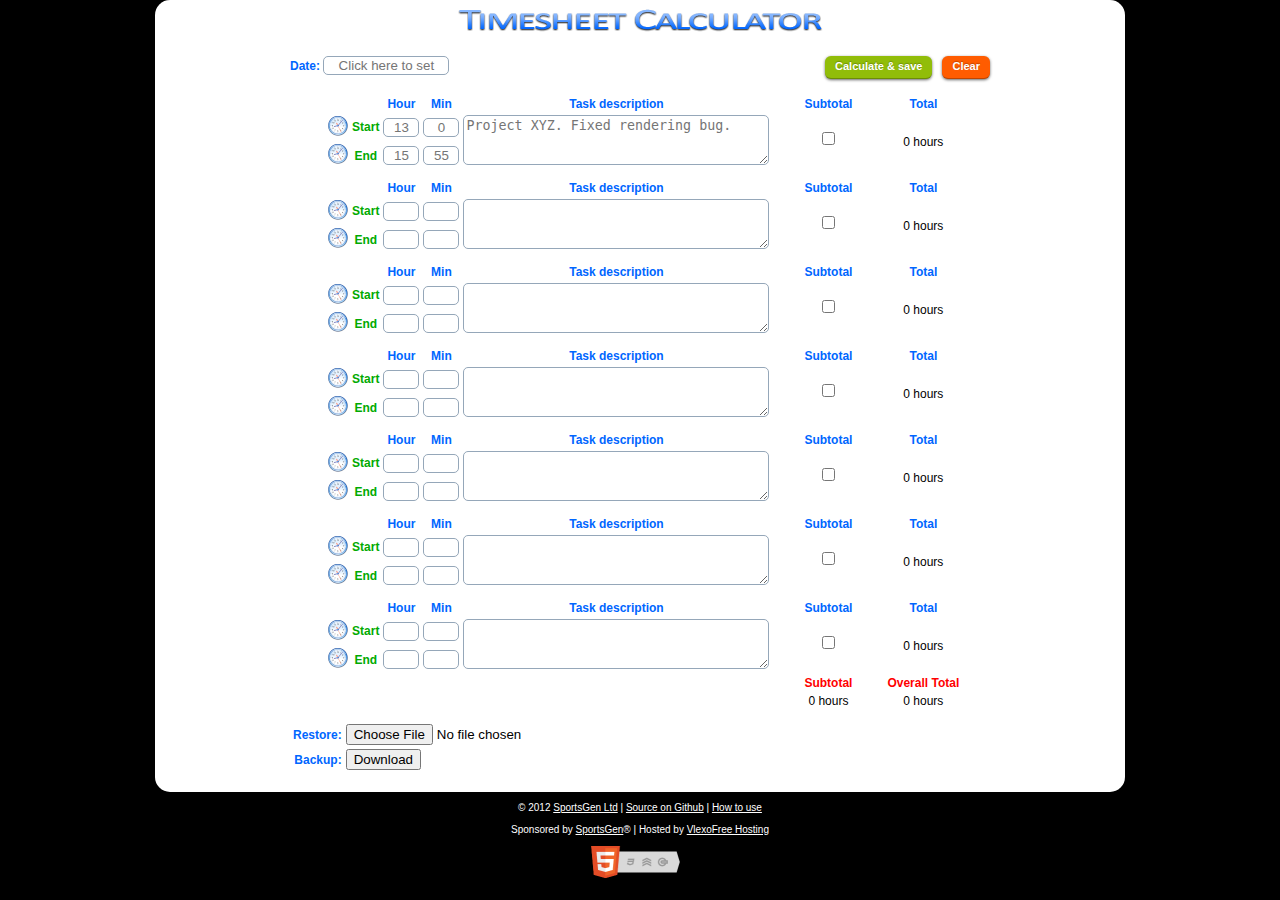
<file: index.html>
<!DOCTYPE html>
<!--
Timesheet Calculator
Copyright © 2012 SportsGen Ltd

Source code released under the MIT licence.
http://www.opensource.org/licenses/mit-license.php
-->
<html manifest="offline/manifest.appcache">
	<head>
		<title>Time calculator</title>
		
		<meta http-equiv="Content-Type" content="text/html; charset=UTF-8">
		<meta name="description" content="Open source HTML5 Timesheet Calculator">
		<meta name="keywords" content="Timesheet, time, calculator, free, open source">
		
		<link type="text/css" href="css/time-calculator.css" rel="stylesheet">
		<link type="text/css" href="css/buttons.css" rel="stylesheet">
		<link type="text/css" href="css/jqueryui/jquery-ui-1.8.16.custom.css" rel="stylesheet">
		<link rel="shortcut icon" href="favicon.ico">
		
		<script type="text/javascript" src="js/jquery-1.7.1.min.js"></script>
		<script type="text/javascript" src="js/jquery-ui-1.8.16.custom.min.js"></script>
		<script type="text/javascript" src="js/time-calculator.min.js"></script>
	</head>
	<body>
		<section>
			<!-- Main heading -->
			<img src="img/heading.png" alt="Timesheet Calculator">
			
			<!-- Error messages -->
			<div id="browserSupportError" class="error hidden">
				This site uses the latest HTML 5 technologies. Your browser appears to be unsupported and the site may 
				not function or display properly. Please use the latest version of 
				<a href="http://mozilla.com">Firefox</a>, 
				<a href="http://google.com/chrome/">Chrome</a>,
				<a href="http://apple.com/safari/">Safari</a>,
				<a href="http://opera.com">Opera</a>, or 
				<a href="http://windows.microsoft.com/ie9">Internet Explorer 9</a>.
			</div>
			<noscript>
				<div id="javascriptError" class="error">
					This site requires <a href="http://en.wikipedia.org/wiki/Javascript">JavaScript</a> for full 
					functionality. Please <a href="http://www.alanwood.net/demos/enabling-javascript.html">enable JavaScript</a> 
					in your browser or add an exception for this site.
				</div>
			</noscript>
			
			<!-- Date picker and buttons -->
			<nav class="contentWidth">
				<div class="leftCol alignLeft">
					<span class="rowHeading">Date:</span> 
					<input id="displayDate" tabindex="1" type="text" placeholder="Click here to set">
					<input id="backendDate" type="hidden">
				</div>
				<div class="rightCol">
					<a id="btnCalculateTotalTime" class="small button green">Calculate & save</a>  &nbsp;
					<a id="btnClear" class="small button orange">Clear</a>
				</div>
			</nav>
			
			<!-- The timesheet entry rows -->
			<table id="timeRows"></table>
			
			<!-- Restore and backup buttons -->
			<div class="restoreBackup contentWidth">
				<div class="leftCol alignLeft">					
					<table>
						<tr>
							<td class="rowHeading alignRight">Restore:</td>
							<td>
								<form id="uploadForm" action="php/upload.php" method="post" enctype="multipart/form-data" target="uploadTarget">
									<input id="restoreFile" name="restoreFile" type="file">
								</form>
							</td>
							<td>
								<span id="uploadProgress">
									<img src="img/loading-bar.gif" alt="Loading...">
								</span>
							</td>
						</tr>
						<tr>
							<td class="rowHeading alignRight">Backup:</td>
							<td colspan="2">
								<form id="downloadForm" action="php/download.php" method="post" enctype="multipart/form-data">
									<button id="btnBackupData">Download</button>
									<input id="filename" name="filename" type="hidden">
									<input id="content" name="content" type="hidden">
								</form>
							</td>
						</tr>
					</table>				
				</div>
			</div>
			
			<iframe id="uploadTarget" name="uploadTarget" onLoad="getContentsFromFileUpload()" src="#"></iframe>
			<iframe id="backupData"></iframe>
		</section>
		
		<footer class="contentWidth">
			&copy; 2012 <a href="http://sportsgen.net">SportsGen Ltd</a> | <a href="https://github.com/chris-nz/TimeCalc">Source on Github</a> | <a href="help.html">How to use</a><br>
			<br>
			Sponsored by <a href="http://sportsgen.net">SportsGen</a>&reg; | Hosted by <a href="http://vlexofree.com/">VlexoFree Hosting</a><br>
			<br>
			<a href="http://www.w3.org/html/logo/">
				<img src="img/html5-badge-h-css3-semantics-storage.png" title="HTML5 Powered with CSS3 / Styling, Semantics, and Offline &amp; Storage">
			</a>
		</footer>
		
		<!-- Send browser statistics etc to Google Analytics -->
		<script type="text/javascript">
			var _gaq = _gaq || [];
			_gaq.push(['_setAccount', 'UA-27217678-1']);
			_gaq.push(['_trackPageview']);

			(function() {
				var ga = document.createElement('script'); ga.type = 'text/javascript'; ga.async = true;
				ga.src = ('https:' == document.location.protocol ? 'https://ssl' : 'http://www') + '.google-analytics.com/ga.js';
				var s = document.getElementsByTagName('script')[0]; s.parentNode.insertBefore(ga, s);
			})();
		</script>
	</body>
</html>
</file>
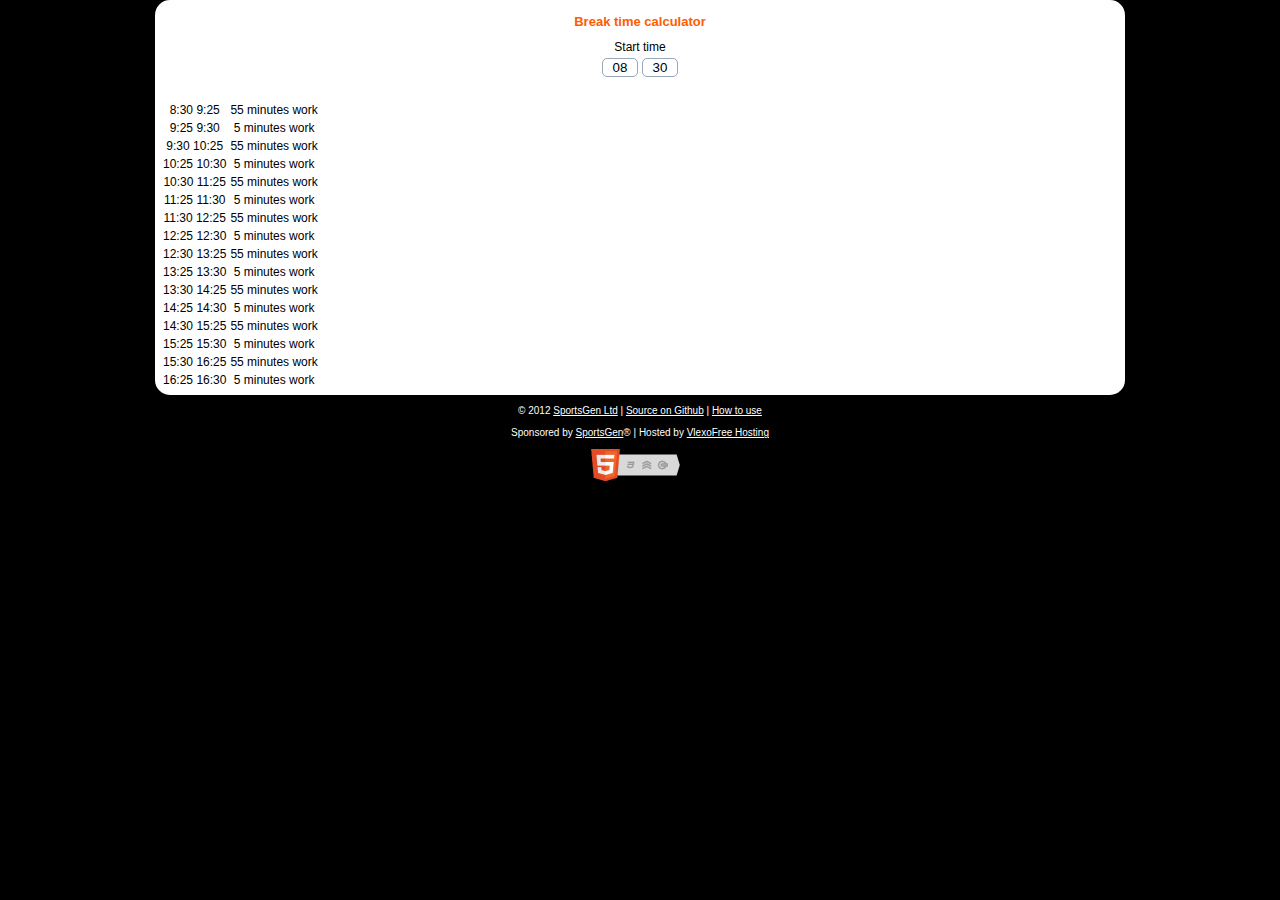
<file: breaktime.html>
<!DOCTYPE html>
<!--
Timesheet Calculator
Copyright © 2013 SportsGen Ltd

Source code released under the MIT licence.
http://www.opensource.org/licenses/mit-license.php
-->
<html manifest="offline/manifest.appcache">
	<head>
		<title>Break time calculator</title>
		
		<meta http-equiv="Content-Type" content="text/html; charset=UTF-8">
		<meta name="description" content="Open source HTML5 Timesheet Calculator">
		<meta name="keywords" content="Break, time, calculator, free, open source">
		
		<link type="text/css" href="css/time-calculator.css" rel="stylesheet">
		<link type="text/css" href="css/buttons.css" rel="stylesheet">
		<link type="text/css" href="css/jqueryui/jquery-ui-1.8.16.custom.css" rel="stylesheet">
		<link rel="shortcut icon" href="favicon.ico">
		
		<script type="text/javascript" src="js/jquery-1.7.1.min.js"></script>
		<script type="text/javascript" src="js/jquery-ui-1.8.16.custom.min.js"></script>
		<script type="text/javascript" src="js/time-calculator.js"></script>
		
		<script type="text/javascript">
			// Page load initialisation
			$(document).ready(function()
			{
				
				
				calculateBreaks();
			});
			
			$('#startHour').change(function()
			{
				calculateBreaks();
			})
			.keyup(function()
			{
				moveCursorOnMaxLength('startHour', 'startMin');
			});
			
			function calculateBreaks()
			{
				console.log('got here');
				
				// Constants in minutes
				var workTime = 55;
				var breakTime = 5;
				var lunchTime = 30;
				
				var startHour = $('#startHour').val();
				var startMin = $('#startMin').val();
				var workingDateTime = new Date('January 10, 2013 ' + startHour + ':' + startMin + ':' + '00');
				
				var times = [];
				var timeRow = {};
								
				// For eight hours work
				for (var i=0; i < 8; i++)
				{
					// Set the start time for work
					var startTime = workingDateTime.getHours() + ':' + workingDateTime.getMinutes();
					
					// Set the end time for work
					workingDateTime.setMinutes(workingDateTime.getMinutes() + workTime);
					var endTime = workingDateTime.getHours() + ':' + workingDateTime.getMinutes();
							
					// Add the work times to the array of objects
					timeRow = {
						'startTime': startTime,
						'endTime': endTime,
						'timeSpanDescription': workTime + ' minutes work'
					};
					times.push(timeRow);
					
					
					// Set the start time for breaks
					var startTime = workingDateTime.getHours() + ':' + workingDateTime.getMinutes();
					
					// Set the end time for breaks
					workingDateTime.setMinutes(workingDateTime.getMinutes() + breakTime);
					var endTime = workingDateTime.getHours() + ':' + workingDateTime.getMinutes();
							
					// Add the work times to the array of objects
					timeRow = {
						'startTime': startTime,
						'endTime': endTime,
						'timeSpanDescription': breakTime + ' minutes work'
					};
					times.push(timeRow);
				}
				
				console.log(times);
				
				// Display the times
				for (var j=0; j < times.length; j++)
				{
					// For each new row of data we copy the template row, substitute our values and append it to the end of the table
					var newRow = $('#breakTimeTable .template').clone().removeClass('template');
					template(newRow, times[j]).appendTo('#breakTimeTable').fadeIn();
				}
			}	
			
			/**
			 * For each new row of data we copy the template row, substitute our values and append it to the end of the table
			 */
			function template(templateRow, timeObject)
			{
				templateRow.find('.startTime').text(timeObject.startTime);
				templateRow.find('.endTime').text(timeObject.endTime);
				templateRow.find('.timeSpanDescription').text(timeObject.timeSpanDescription);
				
				return templateRow;
			}
		</script>
	</head>
	<body>
		<section>
			<!-- Main heading -->
			<!--<img src="img/heading.png" alt="Break time calculator">-->
			<h1>Break time calculator</h1>
			
			<!-- Error messages -->
			<div id="browserSupportError" class="error hidden">
				This site uses the latest HTML 5 technologies. Your browser appears to be unsupported and the site may 
				not function or display properly. Please use the latest version of 
				<a href="http://mozilla.com">Firefox</a>, 
				<a href="http://google.com/chrome/">Chrome</a>,
				<a href="http://apple.com/safari/">Safari</a>,
				<a href="http://opera.com">Opera</a>, or 
				<a href="http://windows.microsoft.com/ie9">Internet Explorer 9</a>.
			</div>
			<noscript>
				<div id="javascriptError" class="error">
					This site requires <a href="http://en.wikipedia.org/wiki/Javascript">JavaScript</a> for full 
					functionality. Please <a href="http://www.alanwood.net/demos/enabling-javascript.html">enable JavaScript</a> 
					in your browser or add an exception for this site.
				</div>
			</noscript>
			
			<table class="MainStartTime">
				<tr>
					<td colspan="2">Start time</td>
				</tr>
				<tr>
					<td><input id="startHour" class="timeEntry" type="text" maxlength="2" placeholder="08" value="08"></td>
					<td><input id="startMin" class="timeEntry" type="text" maxlength="2" placeholder="30" value="30"></td>
				</tr>
			</table>
			
			<!-- The break time rows -->
			<table id="breakTimeTable" class="breakTimeTable">
				<tr class="template">
					<td>
						<span class="startTime"></span>
						<span class="endTime"></span>
					</td>
					<td>
						<span class="timeSpanDescription"></span>
					</td>
				</tr>
			</table>
		</section>
		
		<footer class="contentWidth">
			&copy; 2012 <a href="http://sportsgen.net">SportsGen Ltd</a> | <a href="https://github.com/chris-nz/TimeCalc">Source on Github</a> | <a href="help.html">How to use</a><br>
			<br>
			Sponsored by <a href="http://sportsgen.net">SportsGen</a>&reg; | Hosted by <a href="http://vlexofree.com/">VlexoFree Hosting</a><br>
			<br>
			<a href="http://www.w3.org/html/logo/">
				<img src="img/html5-badge-h-css3-semantics-storage.png" title="HTML5 Powered with CSS3 / Styling, Semantics, and Offline &amp; Storage">
			</a>
		</footer>
		
		<!-- Send browser statistics etc to Google Analytics -->
		<script type="text/javascript">
			var _gaq = _gaq || [];
			_gaq.push(['_setAccount', 'UA-27217678-1']);
			_gaq.push(['_trackPageview']);

			(function() {
				var ga = document.createElement('script'); ga.type = 'text/javascript'; ga.async = true;
				ga.src = ('https:' == document.location.protocol ? 'https://ssl' : 'http://www') + '.google-analytics.com/ga.js';
				var s = document.getElementsByTagName('script')[0]; s.parentNode.insertBefore(ga, s);
			})();
		</script>
	</body>
</html>
</file>
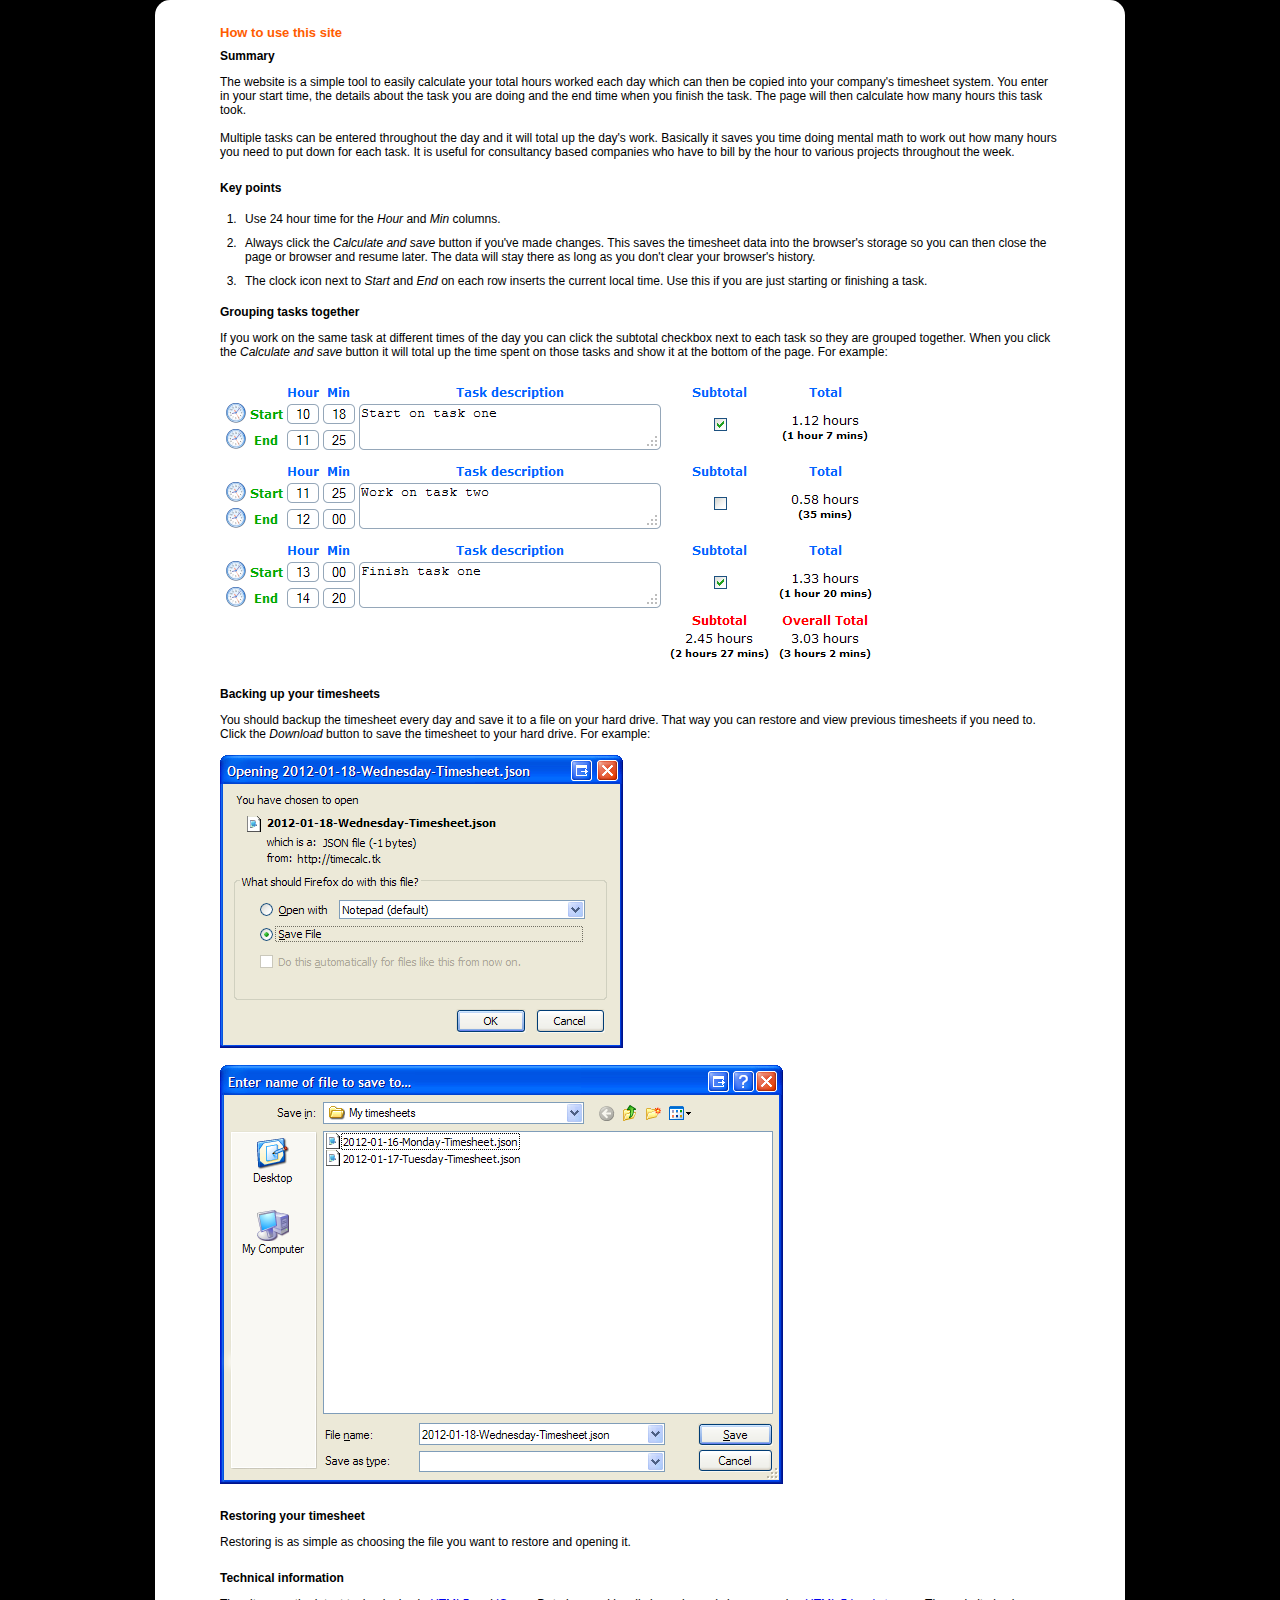
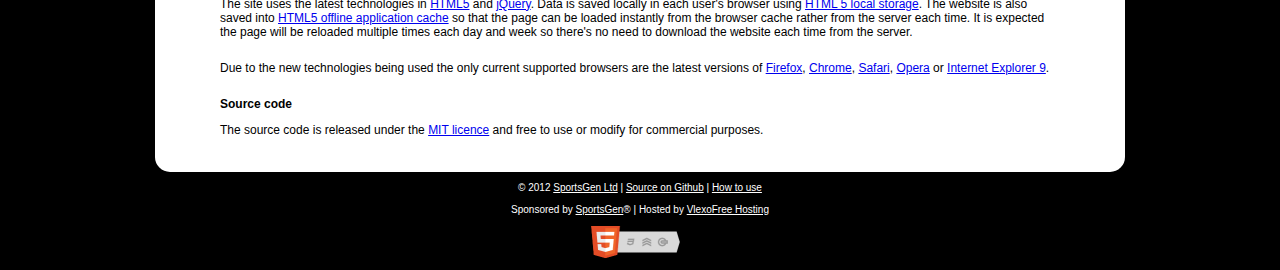
<file: help.html>
<!DOCTYPE html>
<!--
Timesheet Calculator
Copyright © 2012 SportsGen Ltd

Source code released under the MIT licence.
http://www.opensource.org/licenses/mit-license.php
-->
<html>
	<head>
		<title>Time calculator - How to use</title>
		
		<meta http-equiv="Content-Type" content="text/html; charset=UTF-8">
		<meta name="description" content="Open source HTML5 Timesheet Calculator">
		<meta name="keywords" content="Timesheet, time, calculator, free, open source">
		
		<link type="text/css" href="css/time-calculator.css" rel="stylesheet">
		<link type="text/css" href="css/buttons.css" rel="stylesheet">
	</head>
	<body>
		<section class="helpPage">
			<div class="helpContent">
				<h1>How to use this site</h1>

				<b>Summary</b>
				<p>The website is a simple tool to easily calculate your total hours worked each day which can then be copied 
				into your company's timesheet system. You enter in your start time, the details about the task you are doing 
				and the end time when you finish the task. The page will then calculate how many hours this task took.<br>
				<br>
				Multiple tasks can be entered throughout the day and it will total up the day's work. Basically it saves you 
				time doing mental math to work out how many hours you need to put down for each task. It is useful for 
				consultancy based companies who have to bill by the hour to various projects throughout the week.</p>

				<b>Key points</b>
				<ol>
					<li>Use 24 hour time for the <i>Hour</i> and <i>Min</i> columns.</li>
					<li>
						Always click the <i>Calculate and save</i> button if you've made changes. This saves the timesheet 
						data into the browser's storage so you can then close the page or browser and resume later. The 
						data will stay there as long as you don't clear your browser's history.
					</li>
					<li>
						The clock icon next to <i>Start</i> and <i>End</i> on each row inserts the current local time. 
						Use this if you are just starting or finishing a task.
					</li>
				</ol>

				<b>Grouping tasks together</b>
				<p>If you work on the same task at different times of the day you can click the subtotal checkbox next to 
				each task so they are grouped together. When you click the <i>Calculate and save</i> button it will total
				up the time spent on those tasks and show it at the bottom of the page. For example:<br>
				<br>
				<img src="img/help-subtotalling.png">
				</p>
				
				<b>Backing up your timesheets</b>
				<p>
					You should backup the timesheet every day and save it to a file on your hard drive. That way you can 
					restore and view previous timesheets if you need to. Click the <i>Download</i> button to save the 
					timesheet to your hard drive. For example:<br>
					<br>
					<img src="img/help-timesheet-backup-1.png"><br>
					<br>
					<img src="img/help-timesheet-backup-2.png">
				</p>
				
				<b>Restoring your timesheet</b>
				<p>Restoring is as simple as choosing the file you want to restore and opening it.</p>

				<b>Technical information</b>
				<p>
					The site uses the latest technologies in <a href="http://en.wikipedia.org/wiki/HTML5">HTML5</a> and 
					<a href="http://jquery.com/">jQuery</a>. Data is saved locally in each user's browser using 
					<a href="http://dev.w3.org/html5/webstorage/">HTML 5 local storage</a>. The website is also saved 
					into <a href="http://www.w3.org/TR/html5/offline.html">HTML5 offline application cache</a> so that 
					the page can be loaded instantly from the browser cache rather from the server each time. It is 
					expected the page will be reloaded multiple times each day and week so there's no need to download 
					the website each time from the server.
				</p>
				<p>
					Due to the new technologies being used the only current supported browsers are the latest versions 
					of <a href="http://mozilla.com">Firefox</a>, <a href="http://google.com/chrome/">Chrome</a>, 
					<a href="http://apple.com/safari/">Safari</a>, <a href="http://opera.com">Opera</a> or 
					<a href="http://windows.microsoft.com/ie9">Internet Explorer 9</a>.
				</p>
				
				<b>Source code</b>
				<p>
					The source code is released under the <a href="http://en.wikipedia.org/wiki/MIT_License">MIT licence</a> 
					and free to use or modify for commercial purposes.
				</p>
			</div>
		</section>
		
		<footer class="contentWidth">
			&copy; 2012 <a href="http://sportsgen.net">SportsGen Ltd</a> | <a href="https://github.com/chris-nz/TimeCalc">Source on Github</a> | <a href="help.html">How to use</a><br>
			<br>
			Sponsored by <a href="http://sportsgen.net">SportsGen</a>&reg; | Hosted by <a href="http://vlexofree.com/">VlexoFree Hosting</a><br>
			<br>
			<a href="http://www.w3.org/html/logo/">
				<img src="img/html5-badge-h-css3-semantics-storage.png" title="HTML5 Powered with CSS3 / Styling, Semantics, and Offline &amp; Storage">
			</a>
		</footer>
		
		<!-- Send browser statistics etc to Google Analytics -->
		<script type="text/javascript">
			var _gaq = _gaq || [];
			_gaq.push(['_setAccount', 'UA-27217678-1']);
			_gaq.push(['_trackPageview']);

			(function() {
				var ga = document.createElement('script'); ga.type = 'text/javascript'; ga.async = true;
				ga.src = ('https:' == document.location.protocol ? 'https://ssl' : 'http://www') + '.google-analytics.com/ga.js';
				var s = document.getElementsByTagName('script')[0]; s.parentNode.insertBefore(ga, s);
			})();
		</script>
	</body>
</html>
</file>
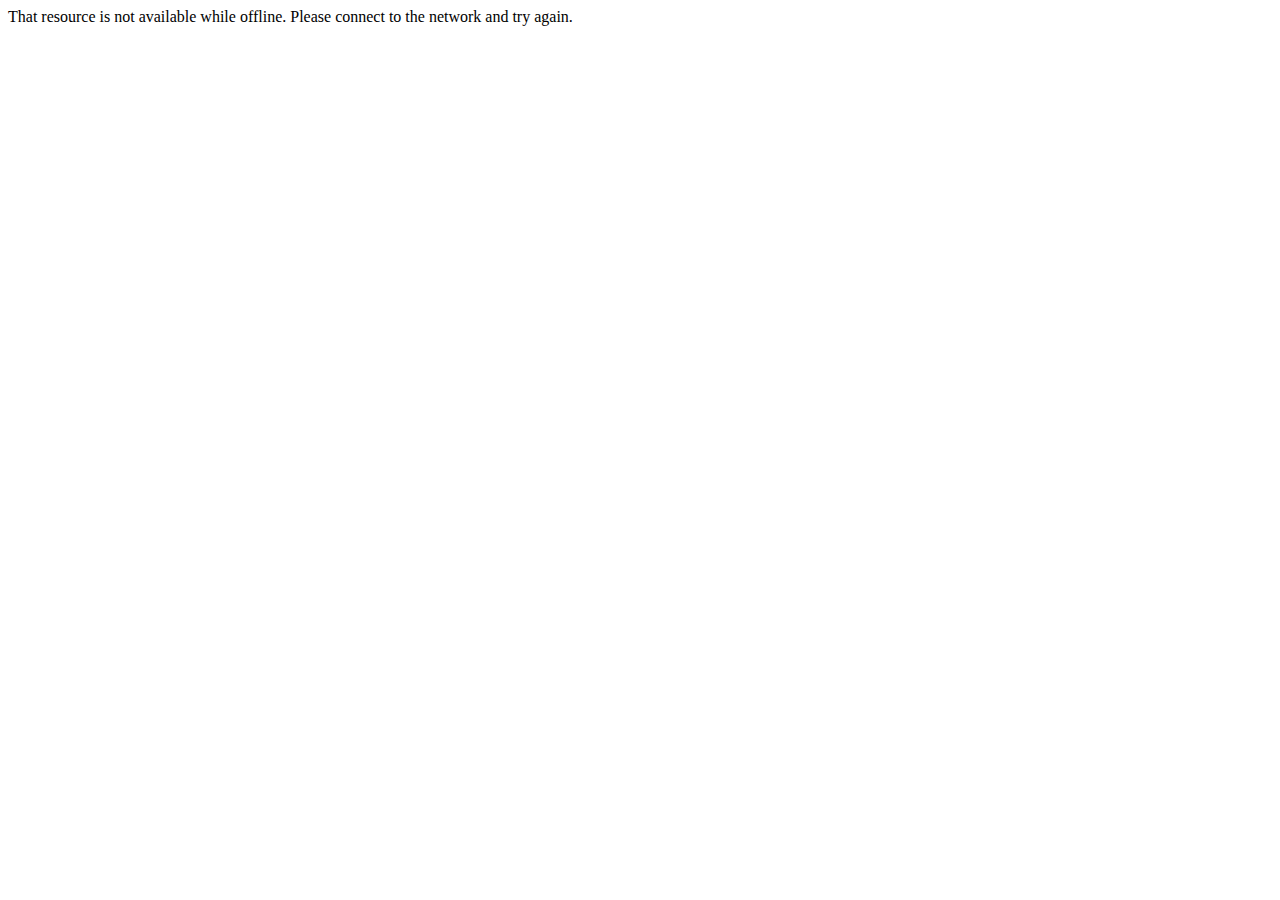
<file: offline/offline.html>
<!DOCTYPE html>
<html>
	<head>
		<title>Tablet App - Offline mode</title>
		<meta http-equiv="Content-Type" content="text/html; charset=UTF-8">
	</head>
	<body>
		<div>That resource is not available while offline. Please connect to the network and try again.</div>
	</body>
</html>
</file>
<file: css/time-calculator.css>
/**
 *	Time Calculator Stylesheet
 */

/*--------------------------------*/
/* Main content box               */
/*--------------------------------*/
body {
	margin: 0;
	background-color:#000;
    font-family: Verdana, Tahoma, "Trebuchet MS", Helvetica, sans-serif;
	font-size: 12px;
}
section {
	margin: 0 auto;
	border-radius: 15px;
	padding: 5px;
	text-align: center;
	width: 960px;
	background-color: #FFF;
}
.contentWidth {
	width: 700px;
}

/*--------------------------------*/
/* Element styling                */
/*--------------------------------*/
img {
	border: none;
}
input[type=text] {
	border: 1px solid #95a7b9;
	border-radius: 5px;				/* Round corners on edge of text boxes */
	text-align: center;
}
textarea {
	border: 1px solid #95a7b9;		/* #7F9DB9 is Firefox default */
	border-radius: 5px;
}

/*--------------------------------*/
/* Headings                       */
/*--------------------------------*/
h1 {
	font-size: 13px;
	font-weight: bolder;
	color: #ff5c00;
}

/*--------------------------------*/
/* Timesheet date and top buttons */
/*--------------------------------*/
nav {
	overflow: auto;
	margin: 15px auto 10px auto;
	padding: 5px;
}
.restoreBackup {
	overflow: auto;
	margin: 0 auto;
	margin-top: 10px;
}
.leftCol {
	position: relative;
	float: left;
	width: 355px;
}
.rightCol {
	position: relative;
	float: right;
}

/*--------------------------------*/
/* Form elements                  */
/*--------------------------------*/
#browserSupportError {
	margin: 20px 90px;
}
#javascriptError {
	margin: 20px 60px;
}
.error {
	font-weight: bold;
	color: red;
}
.error a {
	color: red;
}
.error a:hover {
	text-decoration: none;
}
#timeRows {
	margin: 0 auto;
}
#displayDate {
	width: 120px;
}
#uploadProgress {
	display: none;
}
#uploadTarget {
	width: 0;
	height: 0;
	border: 0px solid #fff;
}
#uploadProgress {
	font-weight: normal;
	color: #000;
}
#backupData {
	display: none;
}
.startEndTimeLegend {
	font-weight: bold;
	color: #01aa01;
}
.rowHeading {
	font-weight: bold;
	color: #0066ff;
}
.totalLegend {
	font-weight: bold;
	color: red;
	text-align: center;
}
.totalHoursMins {
	font-size: 10px;
	font-weight: bold;
}
/* Container for the checkboxes so they are more clickable */
.checkboxLabel {
	width: 50px;
	height: 35px;
	margin: 0 auto;
	padding-top: 10px;
}
/* Hour and Min validation */
.timeError {
	background-color: #ff9f9f;
	color: #ff0000;
}
.timeCorrect {
	background-color: #ccffcc;
	color: #00cc00;
}
.hidden {
	display: none;
}
/* Footer */
footer {
	font-size: 10px;
	text-align: center;
	color: #FFF;
	margin: 10px auto;
}
footer a {
	color: #FFF;
}
footer a:hover {
	text-decoration: none;
}

/*--------------------------------*/
/* Form elements                  */
/*--------------------------------*/

.helpPage {
	text-align: left;
}
.helpContent {
	margin: 20px 60px;
}
.helpPage p {
	padding-top: 0px;
	padding-bottom: 10px;
}
.helpPage ol {
	margin-left: 20px;
	padding: 0;
}
.helpPage li {
	list-style: decimal;
	margin: 0;
	padding: 5px;
}

/*--------------------------------*/
/* Alignments
/*--------------------------------*/
.alignLeft {
	text-align: left !important;
}
.alignCenter {
	text-align: center !important;
}
.alignRight {
	text-align: right !important;
}
.verticalAlignTop {
	vertical-align: top;
}
.verticalAlignMid {
	vertical-align: middle;
}
.verticalAlignLow {
	vertical-align: bottom;
}

/*--------------------------------*/
/* Break time page
/*--------------------------------*/

.template {
	display: none;
}

.MainStartTime {
	margin: 0 auto 20px auto;
}

.timeEntry {
	width: 30px;
}
</file>
<file: css/buttons.css>
#dark{
	background-color:#333;
	border:1px solid #000;
	padding:10px;
	margin-top:20px;}
	
#light{
	background-color:#FFF;
	border:1px solid #dedede;
	padding:10px;
	margin-top:20px;}	
	
li{ 
list-style:none;
	padding-top:10px;
	padding-bottom:10px;}	

.button, .button:visited {
	background: #222 repeat-x; 
	display: inline-block; 
	padding: 5px 10px 6px; 
	color: #fff; 
	text-decoration: none;
	-moz-border-radius: 6px; 
	-webkit-border-radius: 6px;
	border-radius: 6px;
	-moz-box-shadow: 0 1px 3px rgba(0,0,0,0.6);
	-webkit-box-shadow: 0 1px 3px rgba(0,0,0,0.6);
	box-shadow: 0 1px 3px rgba(0,0,0,0.6);
	text-shadow: 0 -1px 1px rgba(0,0,0,0.25);
	border-bottom: 1px solid rgba(0,0,0,0.25);
	position: relative;
	cursor: pointer
}
 
.button:hover							{ background-color: #111; color: #fff; }
.button:active							{ top: 1px; }
.small.button, .small.button:visited 			{ font-size: 11px}
.button, .button:visited,
.medium.button, .medium.button:visited 		{ font-size: 13px; 
											  font-weight: bold; 
											  line-height: 1; 
											  text-shadow: 0 -1px 1px rgba(0,0,0,0.25); 
											}

.large.button, .large.button:visited 			{ font-size: 14px; 
												  padding: 8px 14px 9px; }

.larger.button, .larger.button:visited 			{ font-size: 20px; 
												  padding: 8px 14px 9px; }

.super.button, .super.button:visited 			{ font-size: 34px; 
												  padding: 8px 14px 9px; }

.pink.button, .magenta.button:visited		{ background-color: #e22092; }
.pink.button:hover							{ background-color: #c81e82; }
.green.button, .green.button:visited		{ background-color: #91bd09; }		/* original #91bd09 */
.green.button:hover						    { background-color: #749a02; }
.red.button, .red.button:visited			{ background-color: #e62727; }
.red.button:hover							{ background-color: #cf2525; }
.orange.button, .orange.button:visited		{ background-color: #ff5c00; }
.orange.button:hover						{ background-color: #d45500; }
.blue.button, .blue.button:visited		    { background-color: #2981e4; }
.blue.button:hover							{ background-color: #2575cf; }
.yellow.button, .yellow.button:visited		{ background-color: #ffb515; }
.yellow.button:hover						{ background-color: #fc9200; }
</file>
